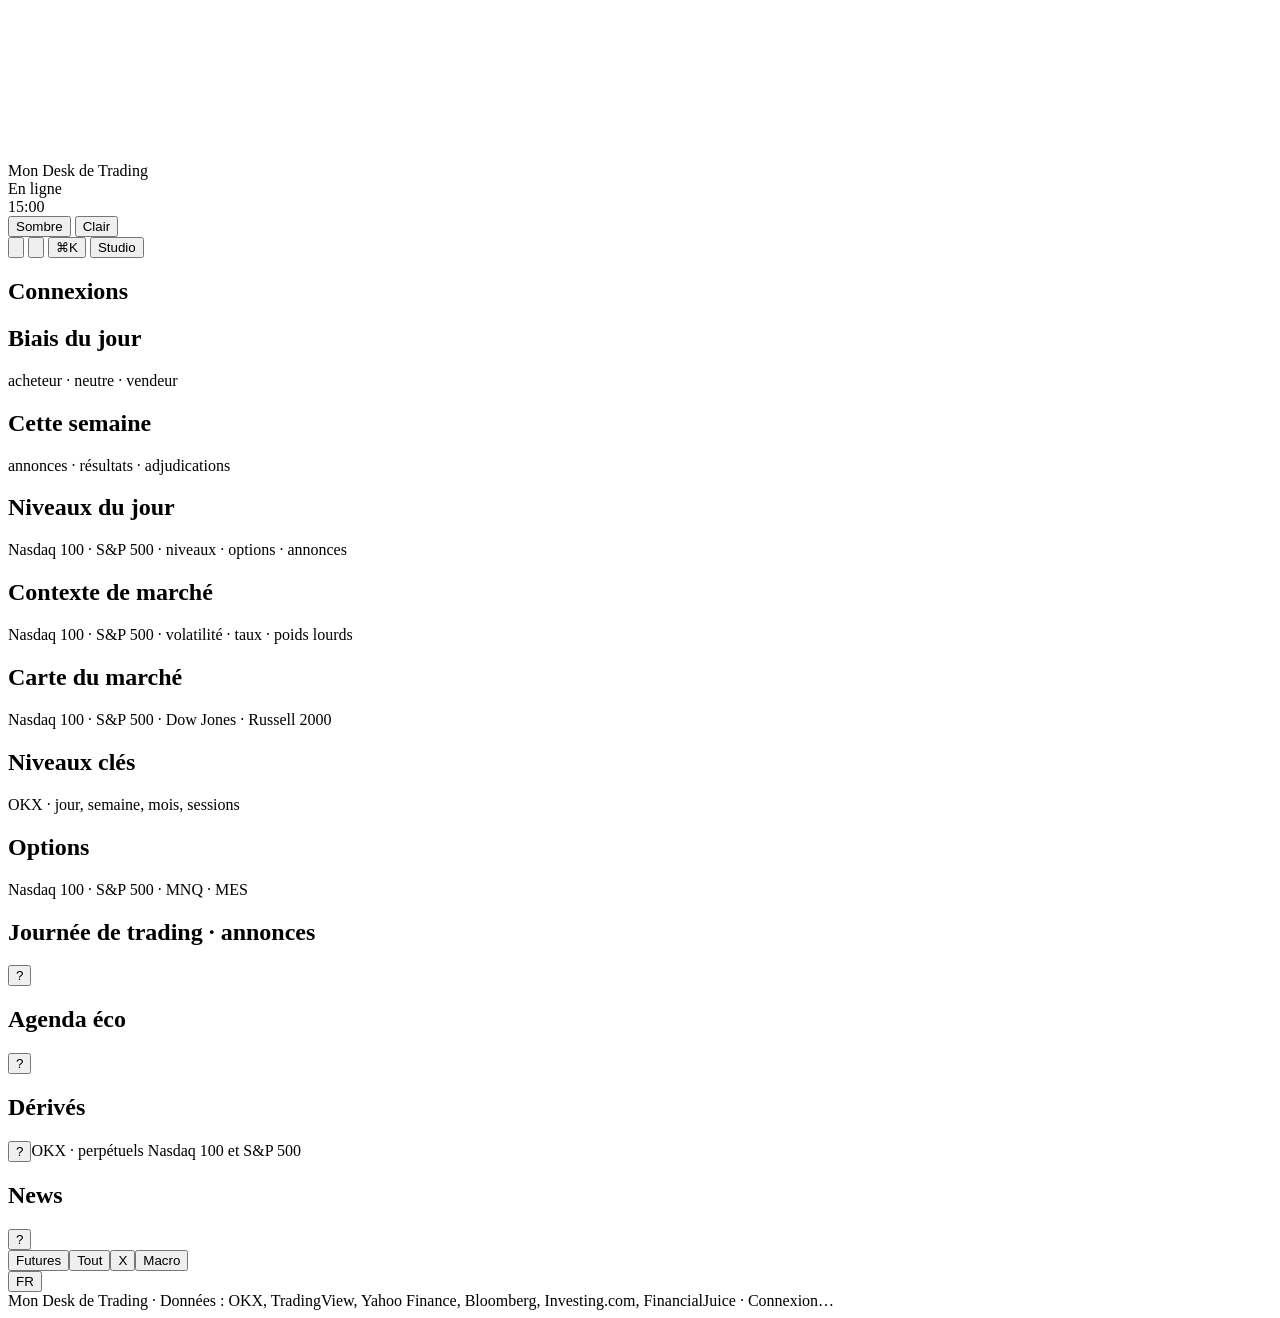
<file: page.html>
<!doctype html>
<html lang="fr">
<head>
<meta charset="utf-8">
<meta name="viewport" content="width=device-width,initial-scale=1,viewport-fit=cover">
<title>Mon Desk de Trading</title>
<meta name="description" content="Desk de trading des futures Nasdaq 100 : plan du jour, niveaux clés, options, contexte de marché et news en direct.">
<meta property="og:type" content="website">
<meta property="og:site_name" content="Mon Desk de Trading">
<meta property="og:title" content="Mon Desk de Trading · Nasdaq 100">
<meta property="og:description" content="Plan du jour, niveaux clés, options et contexte de marché pour le Nasdaq 100.">
<link rel="manifest" href="manifest.webmanifest">
<meta name="theme-color" content="#0E1014">
<link rel="icon" type="image/png" href="icon-192.png">
<link rel="apple-touch-icon" href="apple-touch-icon.png">
<meta name="apple-mobile-web-app-capable" content="yes">
<meta name="mobile-web-app-capable" content="yes">
<meta name="apple-mobile-web-app-title" content="Mon Desk">
<meta name="apple-mobile-web-app-status-bar-style" content="black-translucent">
<meta name="twitter:card" content="summary_large_image">
<meta name="twitter:title" content="Mon Desk de Trading · Nasdaq 100">
<meta name="twitter:description" content="Plan du jour, niveaux clés, options et contexte de marché pour le Nasdaq 100.">
<!--@public--><script>window.CK_PUBLIC=1;</script><!--/@public-->
<link rel="preconnect" href="https://fonts.googleapis.com">
<link rel="preconnect" href="https://fonts.gstatic.com" crossorigin>
<link href="https://fonts.googleapis.com/css2?family=Bricolage+Grotesque:opsz,wght@12..96,500;12..96,600;12..96,700&family=Barlow+Condensed:wght@500;600;700&family=Barlow:wght@400;500;600;700;800&family=JetBrains+Mono:wght@400;500;600&display=swap" rel="stylesheet">
<script id="cockpit-config">
/*@@CONFIG@@*/
</script>
<script>
/* Applique le thème avant l'affichage (évite un flash) */
(function(){try{var c=window.COCKPIT_CONFIG||{},k="cockpit:"+(c.id||"damour")+":",t=localStorage.getItem(k+"theme")||c.theme||"dark";if(t!=="light")t="dark";document.documentElement.setAttribute("data-theme",t);}catch(e){document.documentElement.setAttribute("data-theme","dark");}})();
</script>
<style>
/*@@CSS@@*/
</style>
<script>
/*@@JS@@*/
</script>
</head>
<body>
<canvas id="bg3d" aria-hidden="true"></canvas><div class="shade" aria-hidden="true"></div>

<header class="top">
  <div class="brand">
    <span class="mark" id="brandMark" aria-hidden="true"></span>
    <div class="bt">
      <div class="bname" id="bName">Mon Desk de Trading</div>
      <div class="bsub" id="bSub"></div>
    </div>
  </div>
  <div class="island" id="island" aria-live="polite">
    <div class="isl-norm"><span class="isl-live" aria-hidden="true"></span><span id="islText">En ligne</span></div>
    <div class="isl-alert"><span class="isl-lbl" id="islLbl"></span><span class="isl-cd" id="islCd">15:00</span></div>
  </div>
  <div class="actions">
    <div class="themes" role="group" aria-label="Affichage">
      <button type="button" data-theme-set="dark">Sombre</button>
      <button type="button" data-theme-set="light">Clair</button>
    </div>
    <button type="button" class="btn icon" id="btnLayout" title="Déplacer et redimensionner les blocs" aria-label="Disposition"><svg viewBox="0 0 24 24"><rect x="3.5" y="3.5" width="7" height="9" rx="2"/><rect x="13.5" y="3.5" width="7" height="5" rx="2"/><rect x="13.5" y="11.5" width="7" height="9" rx="2"/><rect x="3.5" y="15.5" width="7" height="5" rx="2"/></svg></button>
    <button type="button" class="btn icon" id="btnCalc" title="Calculateur de position" aria-label="Calculateur de position"><svg viewBox="0 0 24 24"><rect x="5" y="3" width="14" height="18" rx="2.5"/><path d="M8.5 7.5h7M8.5 12h1M12 12h1M15.5 12h0M8.5 16h1M12 16h1M15.5 16h0"/></svg></button>
    <button type="button" class="btn icon kbd" id="btnPalette" title="Commandes (Ctrl+K)" aria-label="Commandes">⌘K</button>
    <button type="button" class="btn primary" id="btnStudio">Studio</button>
  </div>
</header>

<div class="strip" id="strip" aria-label="Prix en direct"></div>
<nav class="doors" id="doors" role="tablist" aria-label="Espaces du desk"></nav>

<main class="grid" id="grid">


  <section class="mod" data-mod="net">
    <header class="mhd"><span class="mno"></span><h2>Connexions</h2><span class="meta" id="netMeta"></span></header>
    <div class="card net-card" id="net"></div>
  </section>

  <section class="mod" data-mod="bias">
    <header class="mhd"><span class="mno"></span><h2>Biais du jour</h2><span class="meta">acheteur · neutre · vendeur</span></header>
    <div class="card"><div class="bias" id="bias"></div></div>
  </section>

  <section class="mod" data-mod="week">
    <header class="mhd"><span class="mno"></span><h2>Cette semaine</h2><span class="meta">annonces · résultats · adjudications</span></header>
    <div class="card"><div class="week" id="week"></div></div>
  </section>

  <section class="mod" data-mod="plan">
    <header class="mhd"><span class="mno"></span><h2>Niveaux du jour</h2><span class="meta">Nasdaq 100 · S&amp;P 500 · niveaux · options · annonces</span></header>
    <div class="card"><div class="lv plan" id="plan"></div></div>
  </section>

  <section class="mod" data-mod="ctx">
    <header class="mhd"><span class="mno"></span><h2>Contexte de marché</h2><span class="meta">Nasdaq 100 · S&amp;P 500 · volatilité · taux · poids lourds</span></header>
    <div class="card"><div class="ctx" id="ctx"></div></div>
  </section>

  <section class="mod" data-mod="hmap">
    <header class="mhd"><span class="mno"></span><h2>Carte du marché</h2><span class="meta">Nasdaq 100 · S&amp;P 500 · Dow Jones · Russell 2000</span></header>
    <div class="card"><div class="hmap" id="hmap"></div></div>
  </section>

  <section class="mod" data-mod="levels">
    <header class="mhd"><span class="mno"></span><h2>Niveaux clés</h2><span class="meta">OKX · jour, semaine, mois, sessions</span></header>
    <div class="card"><div class="lv" id="levels"></div></div>
  </section>

  <section class="mod" data-mod="opts">
    <header class="mhd"><span class="mno"></span><h2>Options</h2><span class="meta">Nasdaq 100 · S&amp;P 500 · MNQ · MES</span></header>
    <div class="card"><div class="op" id="opts"></div></div>
  </section>



  <section class="mod" data-mod="day">
    <header class="mhd"><span class="mno"></span><h2>Journée de trading · annonces</h2><button type="button" class="help" data-help="day" aria-label="Explication">?</button><span class="meta" id="dayMeta"></span></header>
    <div class="helpbox" data-helpbox="day" hidden></div>
    <div class="card day-card">
      <div class="day-alert" id="dayAlert" hidden><span class="da-lbl" id="daLbl"></span><span class="da-cd" id="daCd">15:00</span></div>
      <div class="day-wrap"><div class="day" id="day"></div><aside class="dside" id="daySide" aria-live="polite"></aside></div>
      <div class="day-info" id="dayInfo"></div>
    </div>
  </section>


  <section class="mod" data-mod="events">
    <header class="mhd"><span class="mno"></span><h2>Agenda éco</h2><button type="button" class="help" data-help="events" aria-label="Explication">?</button><span class="meta" id="calMeta"></span></header>
    <div class="helpbox" data-helpbox="events" hidden></div>
    <div class="card">
      <div class="next" id="nextEvent"></div>
      <div class="cal" id="cal"></div>
    </div>
  </section>

  <section class="mod" data-mod="deriv">
    <header class="mhd"><span class="mno"></span><h2>Dérivés</h2><button type="button" class="help" data-help="deriv" aria-label="Explication">?</button><span class="meta">OKX · perpétuels Nasdaq 100 et S&amp;P 500</span></header>
    <div class="helpbox" data-helpbox="deriv" hidden></div>
    <div class="card"><div class="deriv" id="deriv"></div></div>
  </section>




  <section class="mod" data-mod="news">
    <header class="mhd"><span class="mno"></span><h2>News</h2><button type="button" class="help" data-help="news" aria-label="Explication">?</button>
      <div class="seg" id="newsSeg" role="group" aria-label="Flux"><button type="button" data-n="futures">Futures</button><button type="button" data-n="tout">Tout</button><button type="button" data-n="x">X</button><button type="button" data-n="macro">Macro</button></div>
      <button type="button" class="btn sm" id="newsLang" title="Traduire en français">FR</button>
    </header>
    <div class="helpbox" data-helpbox="news" hidden></div>
    <div class="card"><div class="news" id="news"></div></div>
  </section>

</main>

<div class="editbar" id="editBar" hidden>
  <span class="eb-tip">Glisse un bloc par son titre, redimensionne-le par le coin en bas à droite.</span>
  <div class="eb-add" id="layAdd"></div>
  <button type="button" class="btn sm" id="layReset">Disposition d'origine</button>
  <button type="button" class="btn sm primary" id="layDone">Terminer</button>
</div>

<footer class="foot">
  <span id="footBrand">Mon Desk de Trading</span>
  <span class="sep">·</span>
  <span>Données : OKX, TradingView, Yahoo Finance, Bloomberg, Investing.com, FinancialJuice</span>
  <span class="sep">·</span>
  <span id="wsState">Connexion…</span>
</footer>

<!-- ========== Fenêtres ========== -->
<div class="ov" id="ovChart" hidden>
  <div class="modal wide" role="dialog" aria-modal="true" aria-labelledby="chartTitle">
    <div class="mh"><h3 id="chartTitle">Graphique</h3><a class="btn sm" id="chartLink" target="_blank" rel="noopener">Ouvrir sur TradingView</a><button type="button" class="x" data-close aria-label="Fermer">×</button></div>
    <div class="chartbox" id="chartBox"></div>
  </div>
</div>

<div class="ov" id="ovStudio" hidden>
  <div class="modal side" role="dialog" aria-modal="true" aria-labelledby="studioTitle">
    <div class="mh"><h3 id="studioTitle">Studio</h3><button type="button" class="x" data-close aria-label="Fermer">×</button></div>
    <div class="mb" id="studioBody"></div>
    <div class="mf">
      <button type="button" class="btn" id="stReset">Réinitialiser</button>
    </div>
  </div>
</div>


<div class="ov" id="ovCalc" hidden>
  <div class="modal" role="dialog" aria-modal="true" aria-labelledby="calcTitle">
    <div class="mh"><h3 id="calcTitle">Calculateur de position</h3><button type="button" class="x" data-close aria-label="Fermer">×</button></div>
    <div class="mb calc">
      <label>Contrat<select id="cCt"><option value="2">MNQ · 2 $ / point</option><option value="5">MES · 5 $ / point</option><option value="20">NQ · 20 $ / point</option><option value="50">ES · 50 $ / point</option></select></label>
      <label>Capital ($)<input id="cCap" type="number" step="any" value="10000"></label>
      <label>Risque par trade (%)<input id="cRisk" type="number" step="any" value="1"></label>
      <label>Entrée<input id="cIn" type="number" step="any" placeholder="26000"></label>
      <label>Stop<input id="cSl" type="number" step="any" placeholder="25950"></label>
      <label>Objectif (optionnel)<input id="cTp" type="number" step="any" placeholder="26150"></label>
      <div class="cout" id="cOut"></div>
    </div>
  </div>
</div>

<div class="ov pal" id="ovPalette" hidden>
  <div class="modal palette" role="dialog" aria-modal="true" aria-label="Commandes">
    <input id="palIn" placeholder="Tape une commande" autocomplete="off">
    <div class="pallist" id="palList" role="listbox"></div>
  </div>
</div>

<div class="toasts" id="toasts" aria-live="polite"></div>

<script id="cockpit-boot">window.Cockpit&&window.Cockpit.boot();</script>
</body>
</html>
</file>
